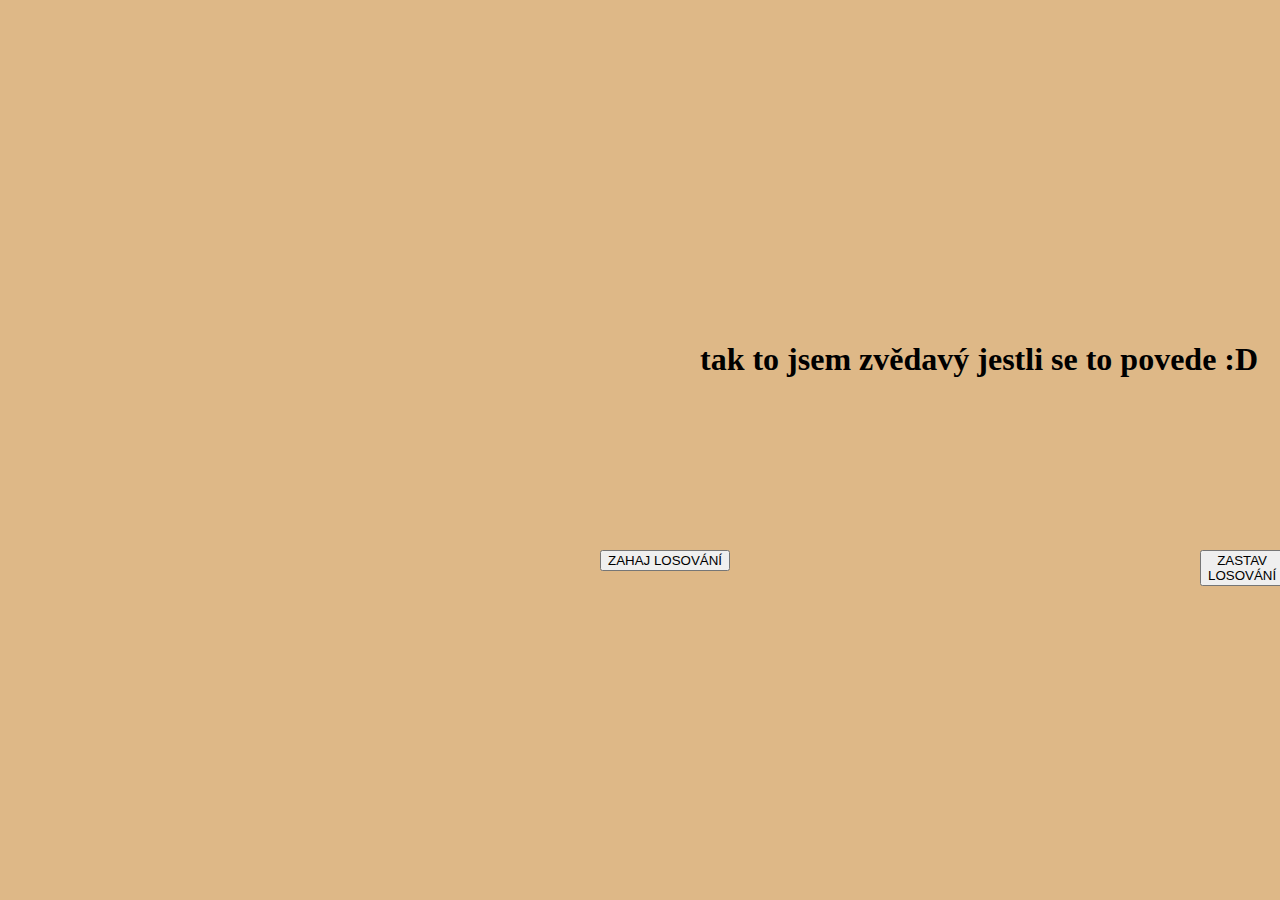
<file: index.html>
<!DOCTYPE html>
<html lang="en">
<head>
    <meta charset="UTF-8">
    <meta name="viewport" content="width=device-width, initial-scale=1.0">
    <title>Devátý úkol</title>
    <link rel="stylesheet" href="./02-devatyUkol.css">
</head>
<body class="body">

    <h1 class="nadpis">
        tak to jsem zvědavý jestli se to povede :D 
    </h1>


    <button class="tlacitko1">ZAHAJ LOSOVÁNÍ</button>
    <button class="tlacitko2">ZASTAV LOSOVÁNÍ</button>







    <script src="./02-devatyUkol.js"></script>
</body>
</html>
</file>
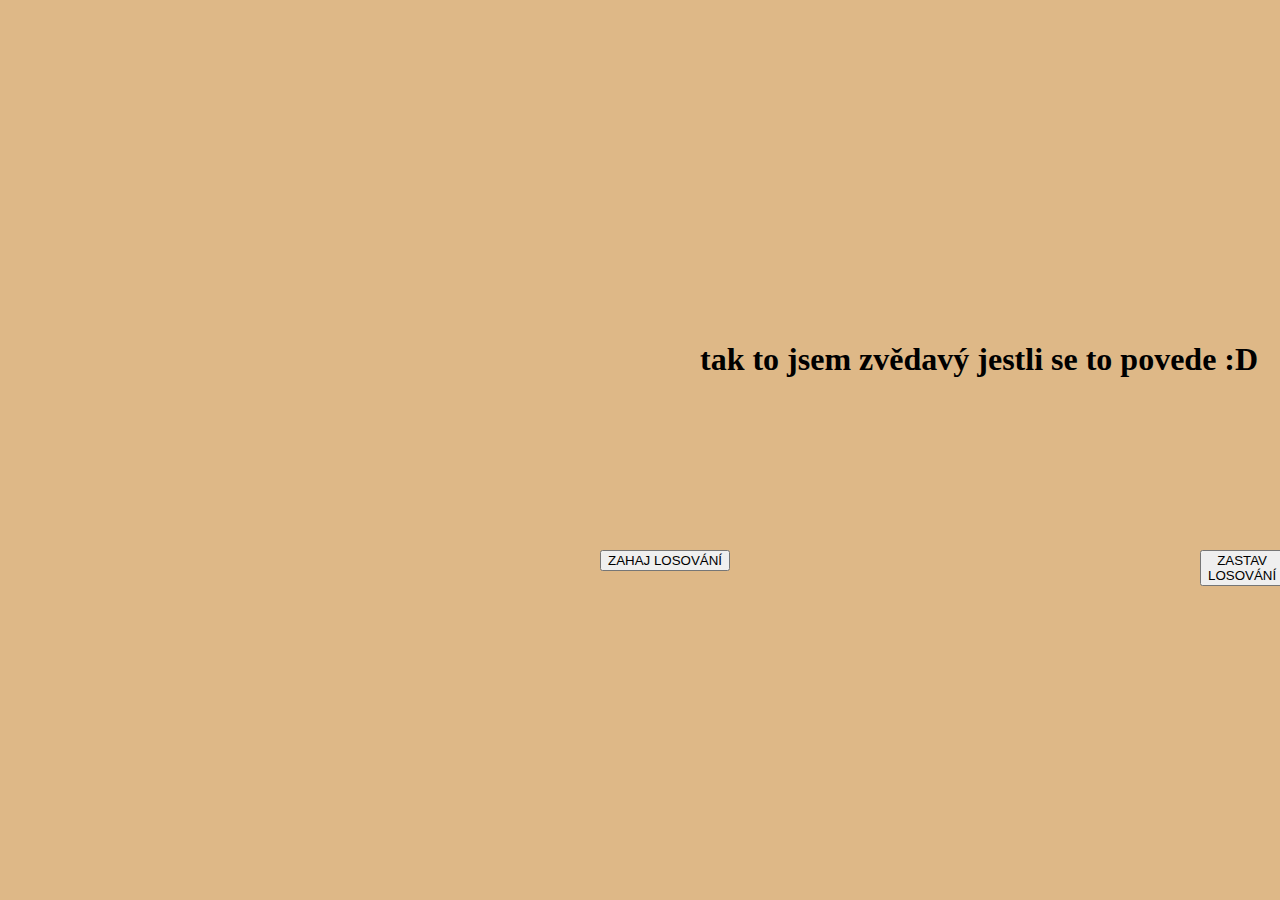
<file: 02-devatyUkol.html>
<!DOCTYPE html>
<html lang="en">
<head>
    <meta charset="UTF-8">
    <meta name="viewport" content="width=device-width, initial-scale=1.0">
    <title>Devátý úkol</title>
    <link rel="stylesheet" href="./02-devatyUkol.css">
</head>
<body class="body">

    <h1 class="nadpis">
        tak to jsem zvědavý jestli se to povede :D 
    </h1>


    <button class="tlacitko1">ZAHAJ LOSOVÁNÍ</button>
    <button class="tlacitko2">ZASTAV LOSOVÁNÍ</button>







    <script src="./02-devatyUkol.js"></script>
</body>
</html>
</file>
<file: 02-devatyUkol.css>
.body {
    background-color: burlywood;
    transition: all 3s;
}

.nadpis {
    position: absolute; 
    top: 320px;         
    left: 700px;        

}





.tlacitko1 {
    position: absolute;
    top: 550px;
    left: 600px;
}

.tlacitko2 {
    position: absolute;
    top: 550px;
    left: 1200px;
}
</file>
